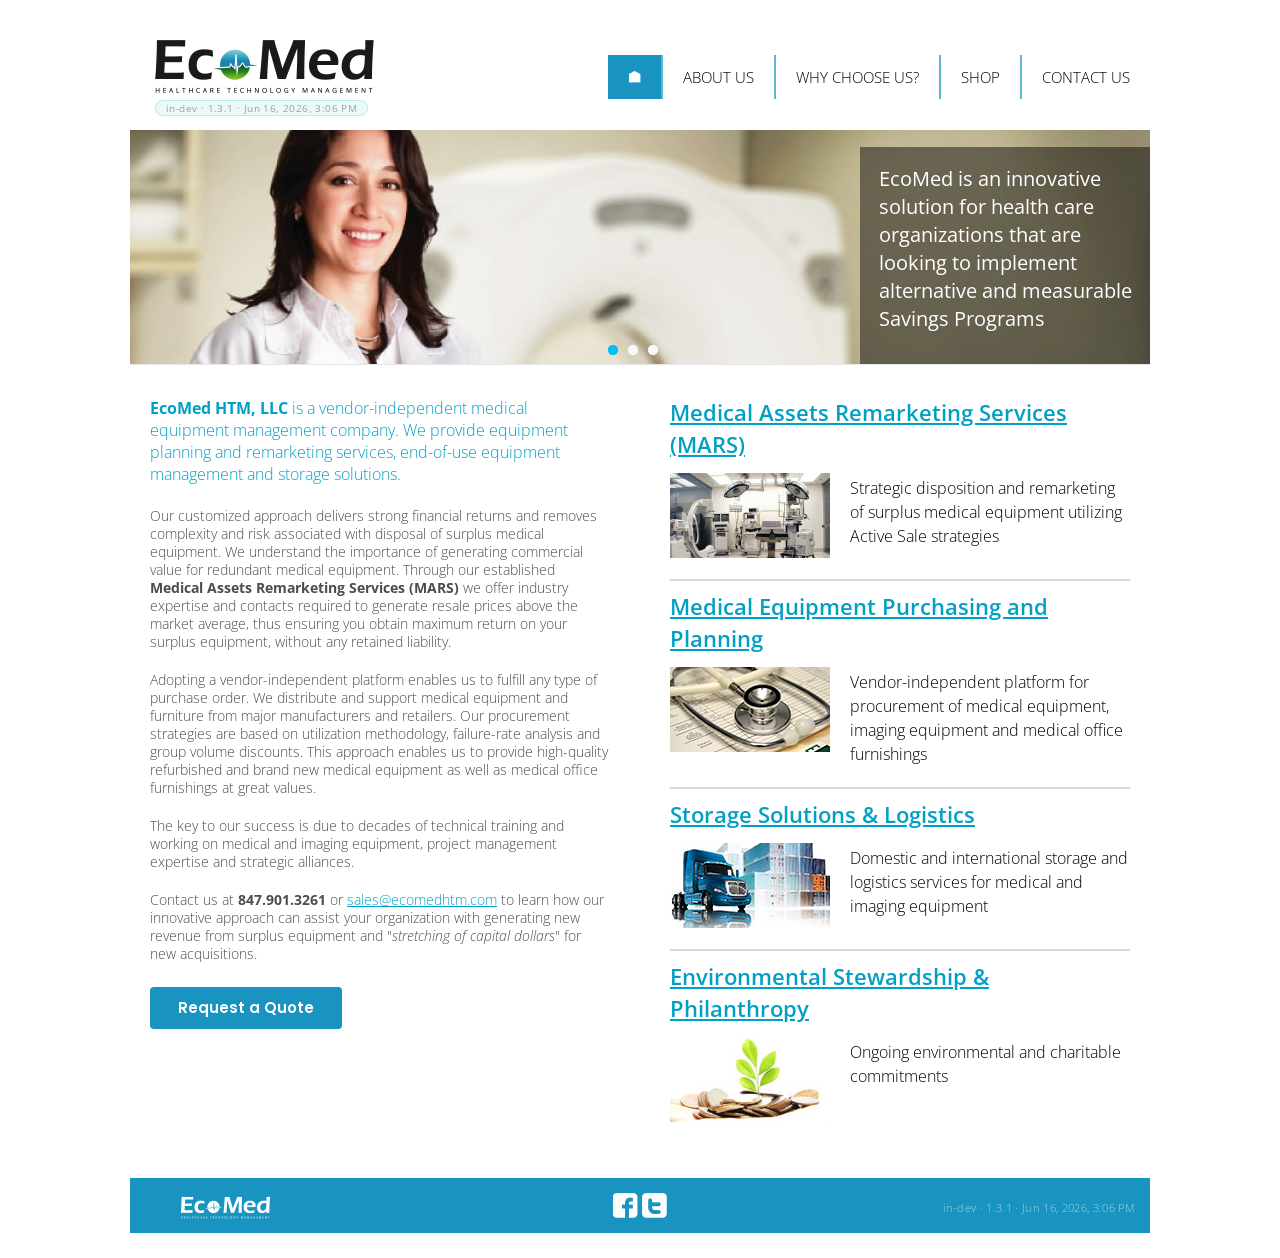
<file: index.html>
<!DOCTYPE html>
<html lang="en">
<head>
	<meta http-equiv="Content-Type" content="text/html; charset=utf-8">
	<meta name="viewport" content="width=device-width, initial-scale=1">
	<title>EcoMed HTM | Medical Equipment Management & Remarketing</title>
	<meta name="description" content="EcoMed HTM is a vendor-independent medical equipment management company offering equipment planning, remarketing (MARS), storage and logistics solutions for healthcare organizations.">
	<meta name="keywords" content="">
	<meta property="og:title" content="EcoMed HTM | Medical Equipment Management & Remarketing">
	<meta property="og:description" content="Vendor-independent medical equipment management, remarketing (MARS), storage and logistics solutions for healthcare organizations.">
	<meta property="og:type" content="website">
	<meta property="og:url" content="https://www.ecomedhtm.com/">
	<meta property="og:image" content="https://www.ecomedhtm.com/images/logo.png">
	<link href="css/reset.css" rel="stylesheet" type="text/css">
    <link href='https://fonts.googleapis.com/css2?family=Open+Sans:ital,wght@0,300;0,400;0,700;1,300;1,400;1,700&family=Poppins:wght@600;700&display=swap' rel='stylesheet' type='text/css'>
	<link href="css/main.css" rel="stylesheet" type="text/css">
    <link rel="stylesheet" href="css/camera.css">
<!--[if IE 7]>
	<link href="css/ie7.css" rel="stylesheet" type="text/css" >
<![endif]-->
    <script type="text/javascript" src="js/jquery-1.9.1.min.js"></script>
    <script type="text/javascript" src="js/jquery.easing.1.3.js"></script>
    <script type="text/javascript" src="js/jquery-migrate-1.1.1.js"></script>
    <script type="text/javascript" src="js/camera.js"></script>
    <script src="build-info.js"></script>
    <script type="text/javascript" src="js/general.js"></script>
</head>
<body>
	<div class="main">
        <div class="header">
            <div class="logo">
                <a href="/"><img src="/images/logo.png" alt=""></a>
            </div>
            <span id="build-badge-nav"></span>
            <div class="top_menu">
                <a href="/" class="act"><i class="icon-home"></i></a>
                <a href="about_us.html">about US</a>
                <a href="why_choose_us.html">why choose us?</a>
                <a href="shop.html">SHOP</a>
                <a href="contact_us.html">CONTACT US</a>
            </div>
        </div>

        <div id="camera_wrap">
            <div data-src="images/pix-header_home.jpg">
                <div class="caption fadeIn">
                    <h2><span>EcoMed is an innovative <br>solution for health care<br> organizations that are <br>looking to implement <br>alternative and measurable<br> Savings Programs</span></h2>
                </div>
            </div>
            <div data-src="images/pix-header_home2.jpg">
                <div class="caption fadeIn">
                    <h2><span>We provide real solutions<br>for medical equipment<br>management that are<br>seamless, transparent and<br>yield significant financials<br>returns</span></h2>
                </div>
            </div>
            <div data-src="images/pix-header_home3.jpg">
                <div class="caption fadeIn">
                    <h2><span>Our philosophy - always<br>give our customers more<br>than what they expect to get</span></h2>
                </div>
            </div>
        </div>

        <div class="content">
            <div class="columns">
                <div class="column font_14">
                    <h1 class="sr-only">EcoMed HTM - Medical Equipment Management & Remarketing</h1>
                    <h4><b>EcoMed HTM, LLC </b> is a vendor-independent medical equipment management company.  We provide equipment planning and remarketing services, end-of-use equipment management and storage solutions.</h4>

                    <p>Our customized approach delivers strong financial returns and removes complexity and risk associated with disposal of surplus medical equipment.  We understand the importance of generating commercial value for redundant medical equipment.  Through our established <b>Medical Assets Remarketing Services (MARS)</b> we offer industry expertise and contacts required to generate resale prices above the market average, thus ensuring you obtain maximum return on your surplus equipment, without any retained liability.</p>

                    <p>Adopting a vendor-independent platform enables us to fulfill any type of purchase order.  We distribute and support medical equipment and furniture from major manufacturers and retailers.  Our procurement strategies are based on utilization methodology, failure-rate analysis and group volume discounts.  This approach enables us to provide high-quality refurbished and brand new medical equipment as well as medical office furnishings at great values.</p>

                    <p>The key to our success is due to decades of technical training and working on medical and imaging equipment, project management expertise and strategic alliances.</p>
                    <p>Contact us at <b>847.901.3261</b> or <a href="mailto:sales@ecomedhtm.com">sales@ecomedhtm.com</a> to learn how our innovative approach can assist your organization with generating new revenue from surplus equipment and "<i>stretching of capital dollars</i>" for new acquisitions. </p>
                    <a href="contact_us.html" class="cta-btn">Request a Quote</a>
                </div>
                <div class="column specials-col">
                    <div class="specials">
                        <div class="specialItem">
                            <h3><a href="mars.html">Medical Assets Remarketing Services (MARS)</a></h3>
                            <div class="specialItem_pix">
                                <a href="mars.html"><img src="images/pix-recovery.jpg" alt=""></a>
                            </div>
                            <div class="specialItem_desc">
                                <p>Strategic disposition and remarketing of surplus medical equipment utilizing Active Sale strategies </p>
                            </div>
                        </div>
                        <div class="specialItem">
                            <h3><a href="equipment.html">Medical Equipment Purchasing and Planning</a></h3>
                            <div class="specialItem_pix">
                                <a href="equipment.html"><img src="images/pix-initiative.jpg" alt=""></a>
                            </div>
                            <div class="specialItem_desc">
                                <p>Vendor-independent platform for procurement of medical equipment, imaging equipment and medical office furnishings</p>
                            </div>
                        </div>
                        <div class="specialItem">
                            <h3><a href="storage.html">Storage Solutions & Logistics</a></h3>
                            <div class="specialItem_pix">
                                <a href="storage.html"><img src="images/pix-special.jpg" alt=""></a>
                            </div>
                            <div class="specialItem_desc">
                                <p>Domestic and international storage and logistics services for medical and imaging equipment </p>
                            </div>
                        </div>
                        <div class="specialItem">
                            <h3><a href="stewardship.html">Environmental Stewardship & Philanthropy</a></h3>
                            <div class="specialItem_pix">
                                <a href="stewardship.html"><img src="images/pix-philanthropy.jpg" alt=""></a>
                            </div>
                            <div class="specialItem_desc">
                                <p>Ongoing environmental and charitable commitments</p>
                        </div>
                    </div>
                </div>
                <div class="clear"></div>
            </div>

        </div>
		<div class="main-rez"></div>
	</div>
	<div class="footer">
        <div class="logo_footer">
            <a href="/"><img src="images/logo_footer.png" alt=""></a>
        </div>
        <div class="socials">
            <a href="https://facebook.com/ecomedhtm"><img src="images/icon-fb.png" alt=""></a>
            <a href="https://twitter.com/ecomedhtm"><img src="images/icon-tw.png" alt=""></a>
        </div>
            <div class="footer-meta"><div id="build-badge-footer"></div></div>
	</div>
</body>
</html>
</file>
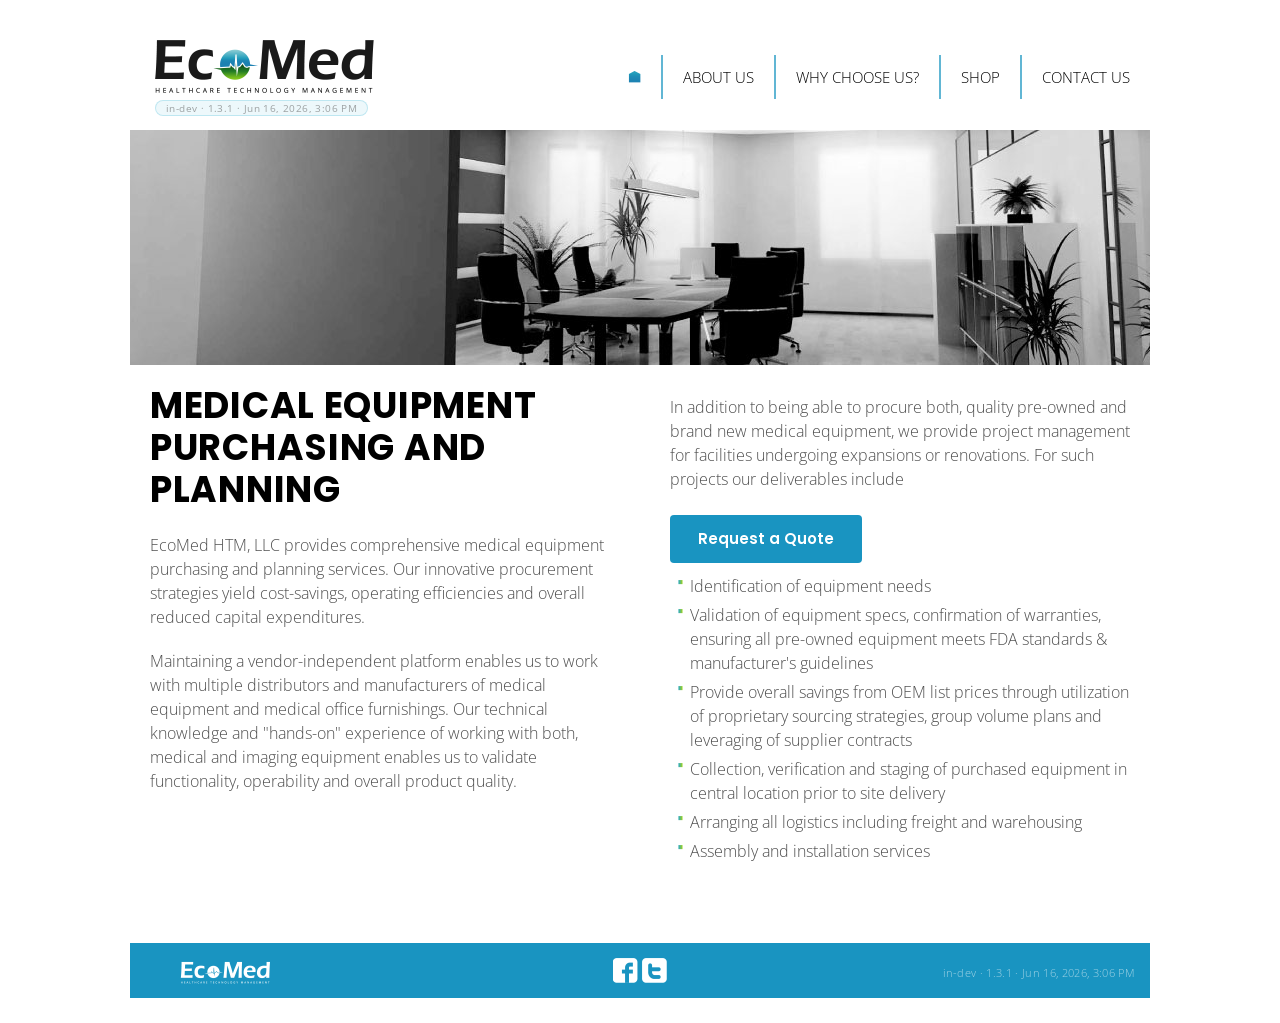
<file: equipment.html>
<!DOCTYPE html>
<html lang="en">
<head>
	<meta http-equiv="Content-Type" content="text/html; charset=utf-8">
	<meta name="viewport" content="width=device-width, initial-scale=1">
	<title>Medical Equipment Purchasing and Planning | EcoMed HTM</title>
	<meta name="description" content="Vendor-independent procurement of medical equipment, imaging equipment and medical office furnishings, based on utilization methodology and failure-rate analysis.">
	<meta name="keywords" content="">
	<meta property="og:title" content="Medical Equipment Purchasing and Planning | EcoMed HTM">
	<meta property="og:description" content="Vendor-independent procurement of medical equipment, imaging equipment and medical office furnishings.">
	<meta property="og:type" content="website">
	<meta property="og:url" content="https://www.ecomedhtm.com/equipment.html">
	<meta property="og:image" content="https://www.ecomedhtm.com/images/logo.png">
	<link href="css/reset.css" rel="stylesheet" type="text/css">
    <link href='https://fonts.googleapis.com/css2?family=Open+Sans:ital,wght@0,300;0,400;0,700;1,300;1,400;1,700&family=Poppins:wght@600;700&display=swap' rel='stylesheet' type='text/css'>
	<link href="css/main.css" rel="stylesheet" type="text/css">
<!--[if IE 7]>
	<link href="css/ie7.css" rel="stylesheet" type="text/css" >
<![endif]-->
    <script type="text/javascript" src="js/jquery-1.9.1.min.js"></script>
    <script src="build-info.js"></script>
    <script type="text/javascript" src="js/general.js"></script>
</head>
<body>
	<div class="main">
        <div class="header">
            <div class="logo">
                <a href="/"><img src="/images/logo.png" alt=""></a>
            </div>
            <span id="build-badge-nav"></span>
            <div class="top_menu">
                <a href="/"><i class="icon-home"></i></a>
                <a href="about_us.html">about US</a>
                <a href="why_choose_us.html">why choose us?</a>
                <a href="shop.html">SHOP</a>
                <a href="contact_us.html">CONTACT US</a>
            </div>
        </div>
        <div class="header_pic">
            <img src="images/pix-header_about.jpg" alt="">
        </div>
        <div class="content">
            <div class="columns">
                <div class="column">
                    <h1>Medical Equipment Purchasing and Planning</h1>

                    <p>EcoMed HTM, LLC provides comprehensive medical equipment purchasing and planning services.  Our innovative procurement strategies yield cost-savings, operating efficiencies and overall reduced capital expenditures.</p>

                    <p>Maintaining a vendor-independent platform enables us to work with multiple distributors and manufacturers of medical equipment and medical office furnishings.  Our technical knowledge and "hands-on" experience of working with both, medical and imaging equipment enables us to validate functionality, operability and overall product quality. </p>
                </div>
                <div class="column">
					<p>In addition to being able to procure both, quality pre-owned and brand new medical equipment, we provide project management for facilities undergoing expansions or renovations.  For such projects our deliverables include</p>
                <a href="contact_us.html" class="cta-btn">Request a Quote</a>
                    <ul>
                        <li>Identification of equipment needs </li>
                        <li>Validation of equipment specs, confirmation of warranties, ensuring all pre-owned equipment meets FDA standards & manufacturer's guidelines</li>
                        <li>Provide overall savings from OEM list prices through utilization of proprietary sourcing strategies, group volume plans and leveraging of supplier contracts </li>
                        <li>Collection, verification and staging of purchased equipment in central location prior to site delivery</li>
                        <li>Arranging all logistics including freight and warehousing</li>
                        <li>Assembly and installation services</li>
                    </ul>
                </div>
                <div class="clear"></div>
            </div>
            <div class="subContent font_16">
                <p></p>
            </div>
        </div>
		<div class="main-rez"></div>
	</div>
	<div class="footer">
        <div class="logo_footer">
            <a href="/"><img src="images/logo_footer.png" alt=""></a>
        </div>
        <div class="socials">
            <a href="https://facebook.com/ecomedhtm"><img src="images/icon-fb.png" alt=""></a>
            <a href="https://twitter.com/ecomedhtm"><img src="images/icon-tw.png" alt=""></a>
        </div>
            <div class="footer-meta"><div id="build-badge-footer"></div></div>
	</div>
</body>
</html>
</file>
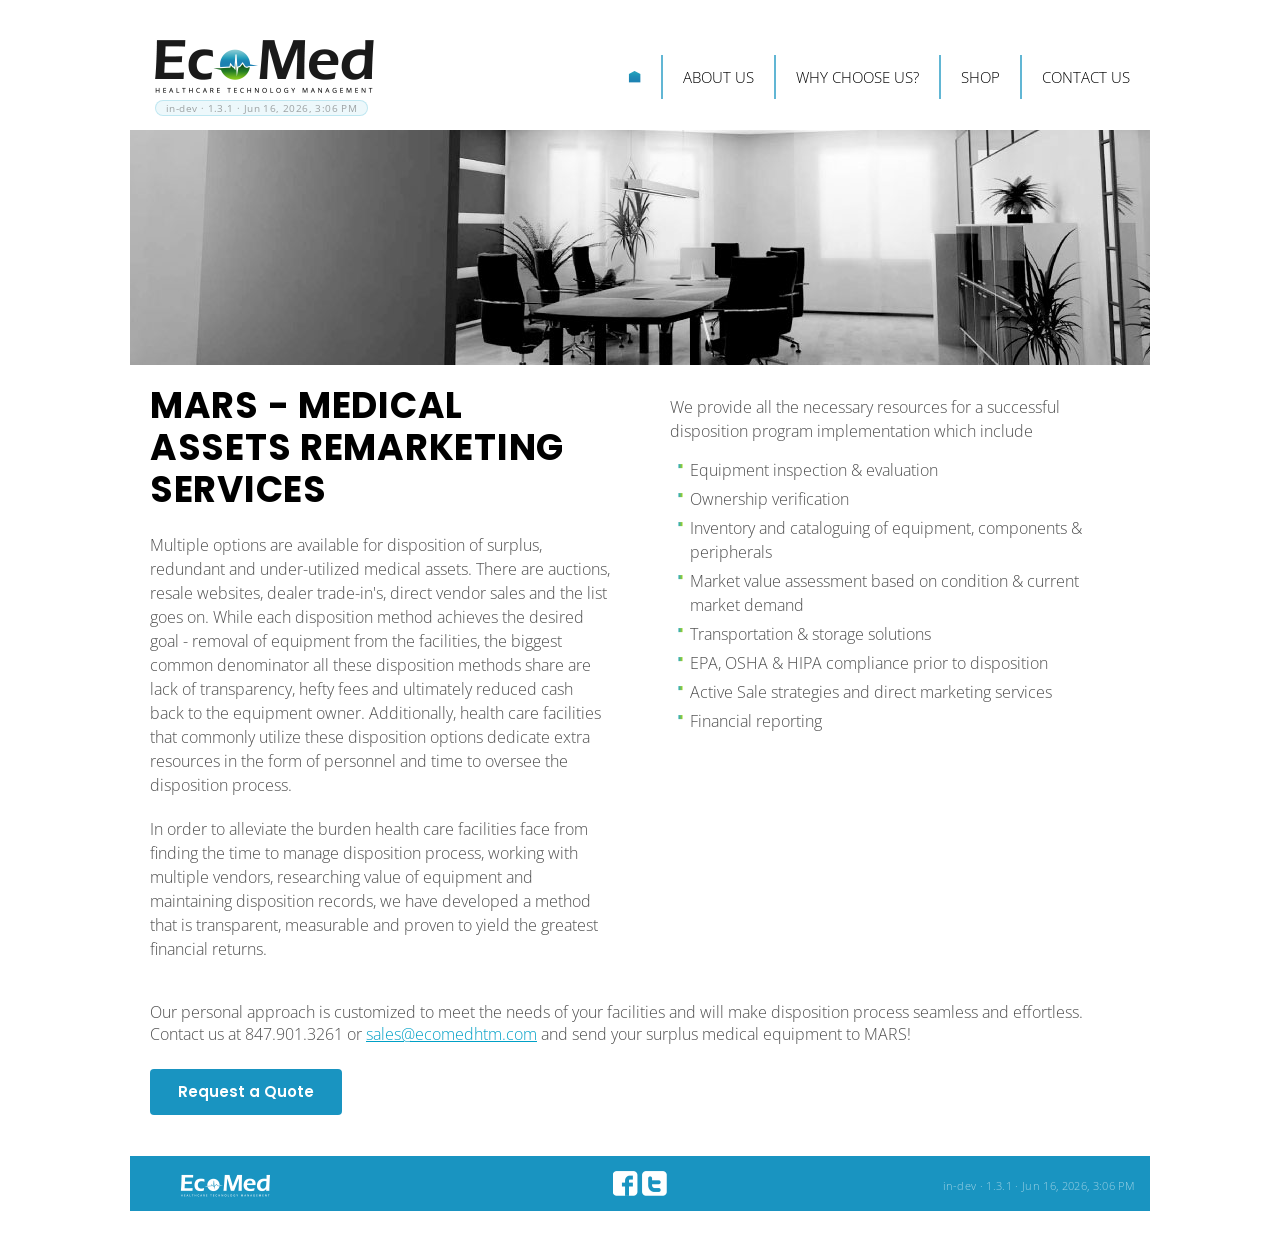
<file: mars.html>
<!DOCTYPE html>
<html lang="en">
<head>
	<meta http-equiv="Content-Type" content="text/html; charset=utf-8">
	<meta name="viewport" content="width=device-width, initial-scale=1">
	<title>Medical Assets Remarketing Services (MARS) | EcoMed HTM</title>
	<meta name="description" content="Strategic disposition and remarketing of surplus medical equipment through Active Sale strategies, generating resale prices above market average with no retained liability.">
	<meta name="keywords" content="">
	<meta property="og:title" content="Medical Assets Remarketing Services (MARS) | EcoMed HTM">
	<meta property="og:description" content="Strategic disposition and remarketing of surplus medical equipment through Active Sale strategies.">
	<meta property="og:type" content="website">
	<meta property="og:url" content="https://www.ecomedhtm.com/mars.html">
	<meta property="og:image" content="https://www.ecomedhtm.com/images/logo.png">
	<link href="css/reset.css" rel="stylesheet" type="text/css">
    <link href='https://fonts.googleapis.com/css2?family=Open+Sans:ital,wght@0,300;0,400;0,700;1,300;1,400;1,700&family=Poppins:wght@600;700&display=swap' rel='stylesheet' type='text/css'>
	<link href="css/main.css" rel="stylesheet" type="text/css">
<!--[if IE 7]>
	<link href="css/ie7.css" rel="stylesheet" type="text/css" >
<![endif]-->
    <script type="text/javascript" src="js/jquery-1.9.1.min.js"></script>
    <script src="build-info.js"></script>
    <script type="text/javascript" src="js/general.js"></script>
</head>
<body>
	<div class="main">
        <div class="header">
            <div class="logo">
                <a href="/"><img src="/images/logo.png" alt=""></a>
            </div>
            <span id="build-badge-nav"></span>
            <div class="top_menu">
                <a href="/"><i class="icon-home"></i></a>
                <a href="about_us.html">about US</a>
                <a href="why_choose_us.html">why choose us?</a>
                <a href="shop.html">SHOP</a>
                <a href="contact_us.html">CONTACT US</a>
            </div>
        </div>
        <div class="header_pic">
            <img src="images/pix-header_about.jpg" alt="">
        </div>
        <div class="content">
            <div class="columns">
                <div class="column">
                    <h1>MARS - Medical Assets Remarketing Services</h1>

                    <p>Multiple options are available for disposition of surplus, redundant and under-utilized medical assets.  There are auctions, resale websites, dealer trade-in's, direct vendor sales and the list goes on.  While each disposition method achieves the desired goal - removal of equipment from the facilities, the biggest common denominator all these disposition methods share are lack of transparency, hefty fees and ultimately reduced cash back to the equipment owner.  Additionally, health care facilities that commonly utilize these disposition options dedicate extra resources in the form of personnel and time to oversee the disposition process.</p>

                    <p>In order to alleviate the burden health care facilities face from finding the time to manage disposition process, working with multiple vendors, researching value of equipment and maintaining disposition records, we have developed a method that is transparent, measurable and proven to yield the greatest financial returns.</p>
                </div>
                <div class="column">
					<p>We provide all the necessary resources for a successful disposition program implementation which include</p>
                    <ul>
                        <li>Equipment inspection & evaluation</li>
                        <li>Ownership verification</li>
                        <li>Inventory and cataloguing of equipment, components & peripherals</li>
                        <li>Market value assessment based on condition & current market demand </li>
                        <li>Transportation & storage solutions</li>
                        <li>EPA, OSHA & HIPA compliance prior to disposition</li>
                        <li>Active Sale strategies and direct marketing services </li>
                        <li>Financial reporting</li>
                    </ul>
                </div>
                <div class="clear"></div>
            </div>
            <div class="subContent font_16">
                <p>Our personal approach is customized to meet the needs of your facilities and will make disposition process seamless and effortless.  Contact us at 847.901.3261 or <a href="mailto:sales@ecomedhtm.com">sales@ecomedhtm.com</a> and send your surplus medical equipment to MARS! </p>
                <a href="contact_us.html" class="cta-btn">Request a Quote</a>
            </div>
        </div>
		<div class="main-rez"></div>
	</div>
	<div class="footer">
        <div class="logo_footer">
            <a href="/"><img src="images/logo_footer.png" alt=""></a>
        </div>
        <div class="socials">
            <a href="https://facebook.com/ecomedhtm"><img src="images/icon-fb.png" alt=""></a>
            <a href="https://twitter.com/ecomedhtm"><img src="images/icon-tw.png" alt=""></a>
        </div>
            <div class="footer-meta"><div id="build-badge-footer"></div></div>
	</div>
</body>
</html>
</file>
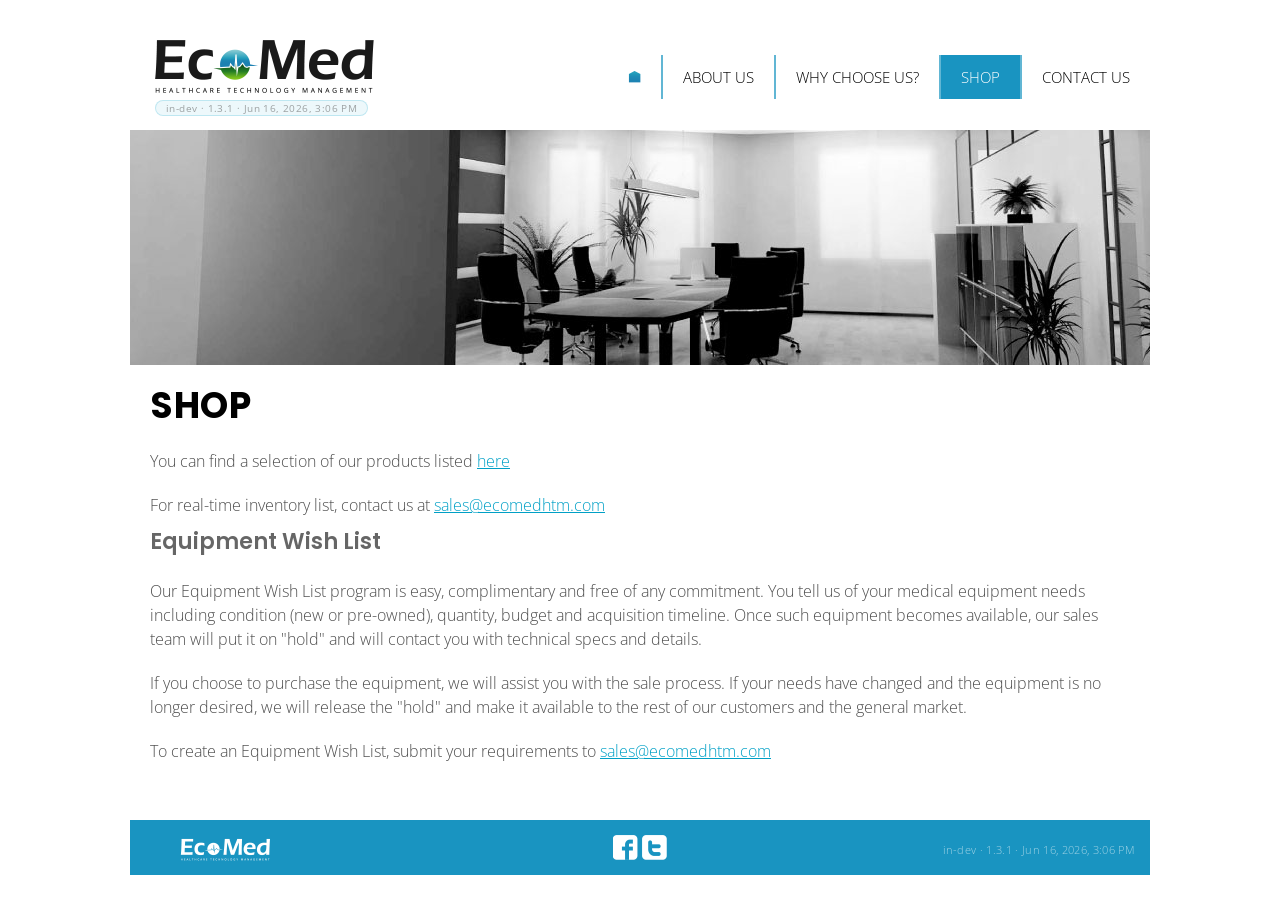
<file: shop.html>
<!DOCTYPE html>
<html lang="en">
<head>
	<meta http-equiv="Content-Type" content="text/html; charset=utf-8">
	<meta name="viewport" content="width=device-width, initial-scale=1">
	<title>Shop | EcoMed HTM</title>
	<meta name="description" content="Browse refurbished and new medical equipment and office furnishings from EcoMed HTM, a vendor-independent medical equipment management company.">
	<meta name="keywords" content="">
	<meta property="og:title" content="Shop | EcoMed HTM">
	<meta property="og:description" content="Browse refurbished and new medical equipment and office furnishings from EcoMed HTM.">
	<meta property="og:type" content="website">
	<meta property="og:url" content="https://www.ecomedhtm.com/shop.html">
	<meta property="og:image" content="https://www.ecomedhtm.com/images/logo.png">
	<link href="css/reset.css" rel="stylesheet" type="text/css">
    <link href='https://fonts.googleapis.com/css2?family=Open+Sans:ital,wght@0,300;0,400;0,700;1,300;1,400;1,700&family=Poppins:wght@600;700&display=swap' rel='stylesheet' type='text/css'>
	<link href="css/main.css" rel="stylesheet" type="text/css">
<!--[if IE 7]>
	<link href="css/ie7.css" rel="stylesheet" type="text/css" >
<![endif]-->
    <script type="text/javascript" src="js/jquery-1.9.1.min.js"></script>
    <script src="build-info.js"></script>
    <script type="text/javascript" src="js/general.js"></script>
</head>
<body>
	<div class="main">
        <div class="header">
            <div class="logo">
                <a href="/"><img src="/images/logo.png" alt=""></a>
            </div>
            <span id="build-badge-nav"></span>
            <div class="top_menu">
                <a href="/"><i class="icon-home"></i></a>
                <a href="about_us.html">about US</a>
                <a href="why_choose_us.html">why choose us?</a>
                <a href="shop.html" class="act">SHOP</a>
                <a href="contact_us.html">CONTACT US</a>
            </div>
        </div>
        <div class="header_pic">
            <img src="images/pix-header_about.jpg" alt="">
        </div>
        <div class="content">
            <div class="columns">
                <div class="column">
                    <h1>SHOP</h1>

                    <p>You can find a selection of our products listed <a href="https://www.dotmed.com/webstore/203285">here</a></p>
                    <p>For real-time inventory list, contact us at <a href="mailto:sales@ecomedhtm.com">sales@ecomedhtm.com</a></p>
                </div>
                <div class="column">

                </div>
                <div class="clear"></div>
            </div>
            <div>
                <h3>Equipment Wish List</h3>
                <p>Our Equipment Wish List program is easy, complimentary and free of any commitment.  You tell us of your medical equipment needs including condition (new or pre-owned), quantity, budget and acquisition timeline.  Once such equipment becomes available, our sales team will put it on "hold" and will contact you with technical specs and details.</p>
                <p>If you choose to purchase the equipment, we will assist you with the sale process.  If your needs have changed and the equipment is no longer desired, we will release the "hold" and make it available to the rest of our customers and the general market.</p>
                <p>To create an Equipment Wish List, submit your requirements to <a href="mailto:sales@ecomedhtm.com">sales@ecomedhtm.com</a></p>
            </div>
        </div>
		<div class="main-rez"></div>
	</div>
	<div class="footer">
        <div class="logo_footer">
            <a href="/"><img src="images/logo_footer.png" alt=""></a>
        </div>
        <div class="socials">
            <a href="https://facebook.com/ecomedhtm"><img src="images/icon-fb.png" alt=""></a>
            <a href="https://twitter.com/ecomedhtm"><img src="images/icon-tw.png" alt=""></a>
        </div>
            <div class="footer-meta"><div id="build-badge-footer"></div></div>
	</div>
</body>
</html>
</file>
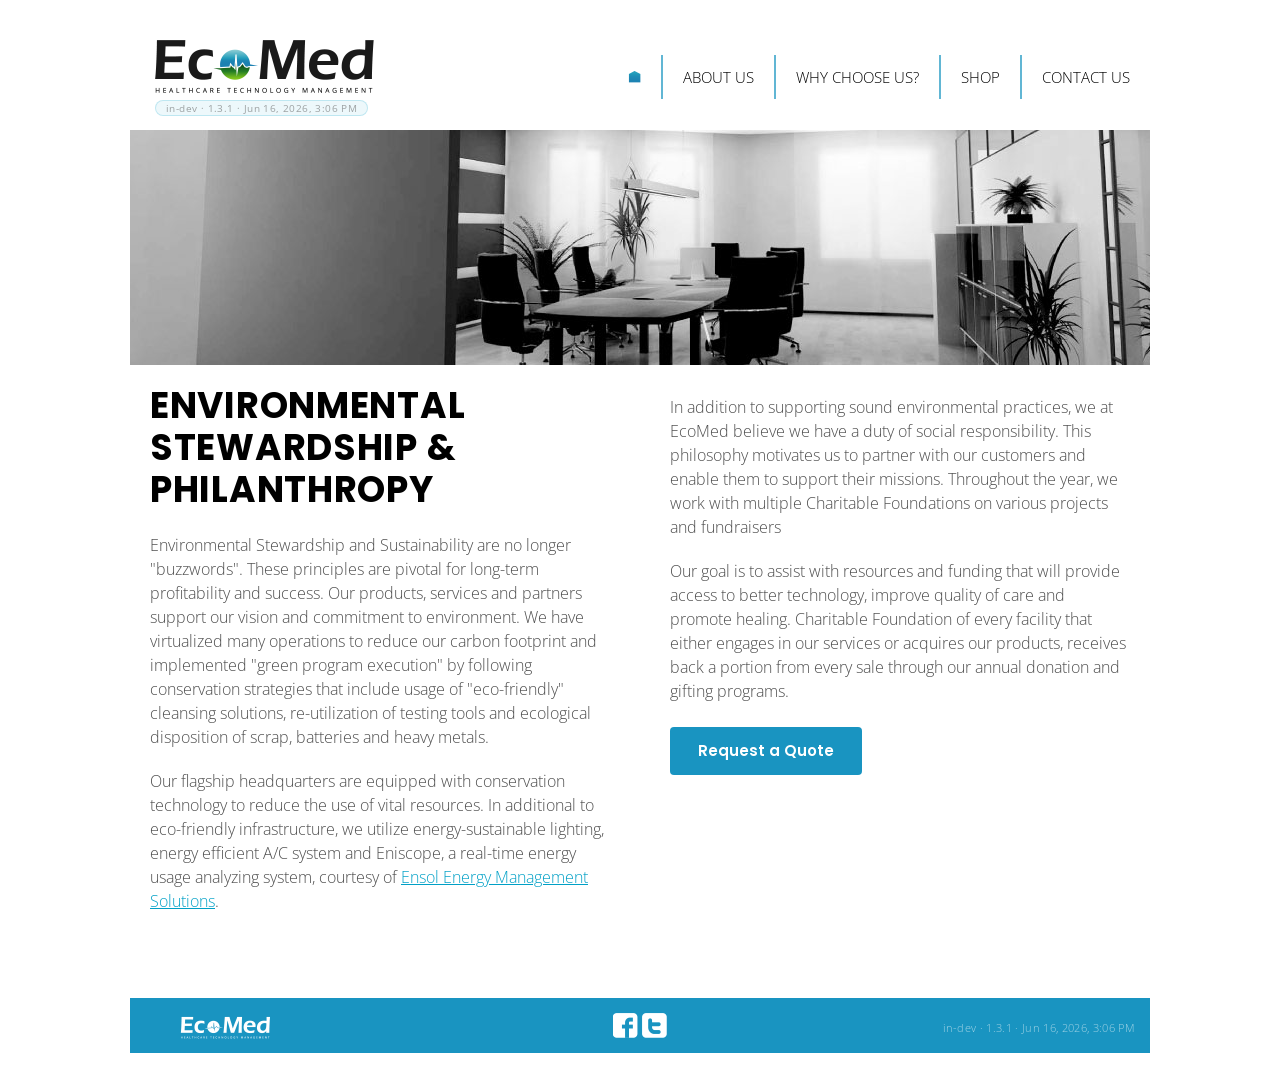
<file: stewardship.html>
<!DOCTYPE html>
<html lang="en">
<head>
	<meta http-equiv="Content-Type" content="text/html; charset=utf-8">
	<meta name="viewport" content="width=device-width, initial-scale=1">
	<title>Environmental Stewardship & Philanthropy | EcoMed HTM</title>
	<meta name="description" content="Learn about EcoMed HTM's ongoing environmental stewardship and charitable commitments through responsible medical equipment remarketing and recycling.">
	<meta name="keywords" content="">
	<meta property="og:title" content="Environmental Stewardship & Philanthropy | EcoMed HTM">
	<meta property="og:description" content="EcoMed HTMs ongoing environmental stewardship and charitable commitments.">
	<meta property="og:type" content="website">
	<meta property="og:url" content="https://www.ecomedhtm.com/stewardship.html">
	<meta property="og:image" content="https://www.ecomedhtm.com/images/logo.png">
	<link href="css/reset.css" rel="stylesheet" type="text/css">
    <link href='https://fonts.googleapis.com/css2?family=Open+Sans:ital,wght@0,300;0,400;0,700;1,300;1,400;1,700&family=Poppins:wght@600;700&display=swap' rel='stylesheet' type='text/css'>
	<link href="css/main.css" rel="stylesheet" type="text/css">
<!--[if IE 7]>
	<link href="css/ie7.css" rel="stylesheet" type="text/css" >
<![endif]-->
    <script type="text/javascript" src="js/jquery-1.9.1.min.js"></script>
    <script src="build-info.js"></script>
    <script type="text/javascript" src="js/general.js"></script>
</head>
<body>
	<div class="main">
        <div class="header">
            <div class="logo">
                <a href="/"><img src="/images/logo.png" alt=""></a>
            </div>
            <span id="build-badge-nav"></span>
            <div class="top_menu">
                <a href="/"><i class="icon-home"></i></a>
                <a href="about_us.html">about US</a>
                <a href="why_choose_us.html">why choose us?</a>
                <a href="shop.html">SHOP</a>
                <a href="contact_us.html">CONTACT US</a>
            </div>
        </div>
        <div class="header_pic">
            <img src="images/pix-header_about.jpg" alt="">
        </div>
        <div class="content">
            <div class="columns">
                <div class="column">
                    <h1>Environmental Stewardship & Philanthropy  </h1>

                    <p>Environmental Stewardship and Sustainability are no longer "buzzwords".  These principles are pivotal for long-term profitability and success.  Our products, services and partners support our vision and commitment to environment.  We have virtualized many operations to reduce our carbon footprint and implemented "green program execution" by following conservation strategies that include usage of "eco-friendly" cleansing solutions, re-utilization of testing tools and ecological disposition of scrap, batteries and heavy metals. </p>
                    <p>Our flagship headquarters are equipped with conservation technology to reduce the use of vital resources.  In additional to eco-friendly infrastructure, we utilize energy-sustainable lighting, energy efficient A/C system and Eniscope, a real-time energy usage analyzing system, courtesy of <a href="https://www.ensolusa.com">Ensol Energy Management Solutions</a>.</p>

                </div>
                <div class="column">
					<p>In addition to supporting sound environmental practices, we at EcoMed believe we have a duty of social responsibility.  This philosophy motivates us to partner with our customers and enable them to support their missions.  Throughout the year, we work with multiple Charitable Foundations on various projects and fundraisers</p>
					<p>Our goal is to assist with resources and funding that will provide access to better technology, improve quality of care and promote healing.  Charitable Foundation of every facility that either engages in our services or acquires our products, receives back a portion from every sale through our annual donation and gifting programs.</p>
                <a href="contact_us.html" class="cta-btn">Request a Quote</a>
                </div>
                <div class="clear"></div>
            </div>
            <div class="subContent font_16">
                <p></p>
            </div>
        </div>
		<div class="main-rez"></div>
	</div>
	<div class="footer">
        <div class="logo_footer">
            <a href="/"><img src="images/logo_footer.png" alt=""></a>
        </div>
        <div class="socials">
            <a href="https://facebook.com/ecomedhtm"><img src="images/icon-fb.png" alt=""></a>
            <a href="https://twitter.com/ecomedhtm"><img src="images/icon-tw.png" alt=""></a>
        </div>
            <div class="footer-meta"><div id="build-badge-footer"></div></div>
	</div>
</body>
</html>
</file>
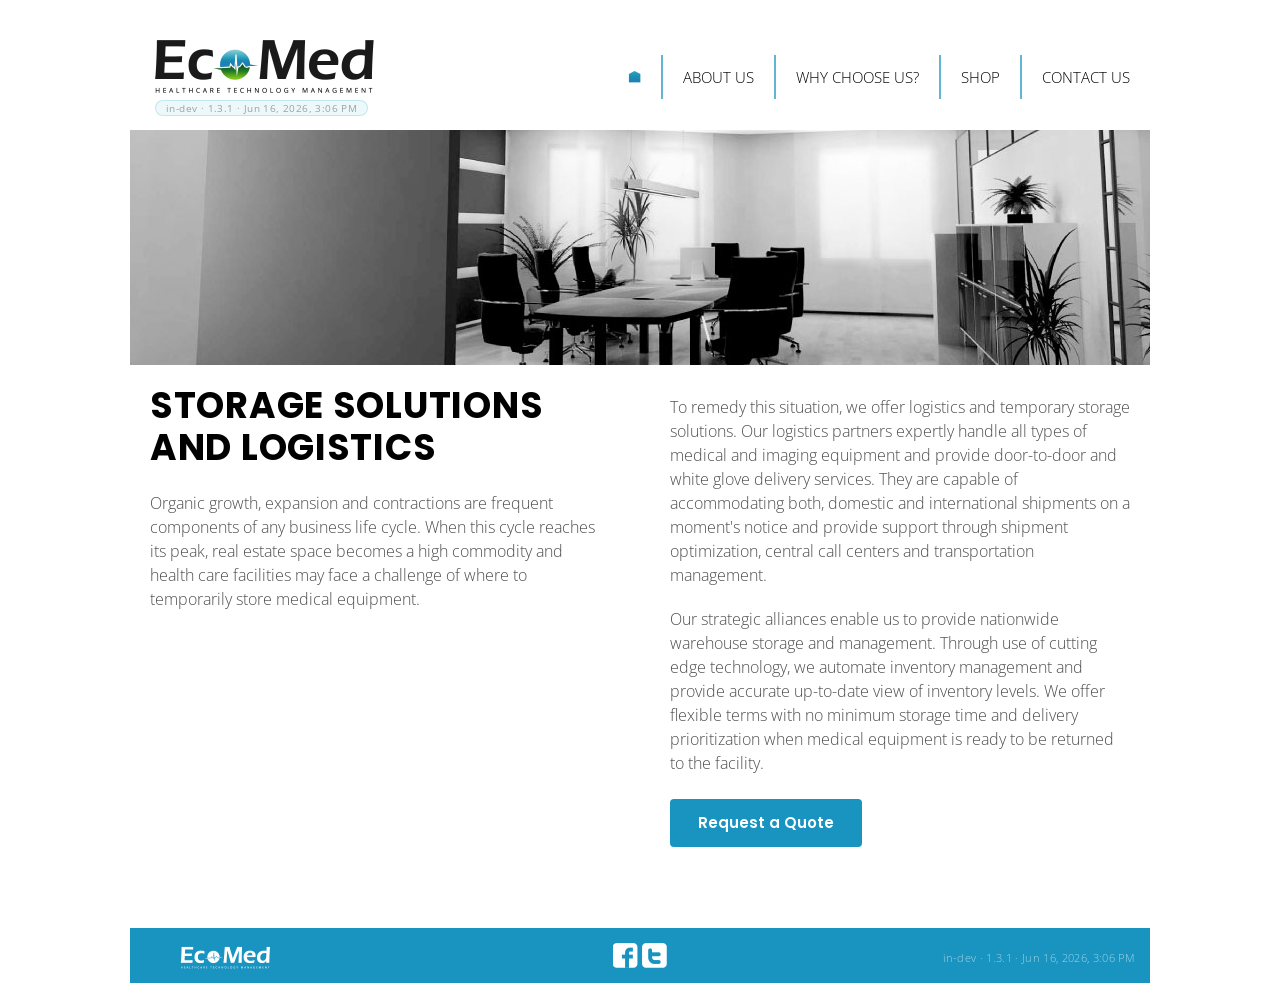
<file: storage.html>
<!DOCTYPE html>
<html lang="en">
<head>
	<meta http-equiv="Content-Type" content="text/html; charset=utf-8">
	<meta name="viewport" content="width=device-width, initial-scale=1">
	<title>Storage Solutions and Logistics | EcoMed HTM</title>
	<meta name="description" content="Domestic and international storage and logistics services for medical and imaging equipment, provided by EcoMed HTM.">
	<meta name="keywords" content="">
	<meta property="og:title" content="Storage Solutions and Logistics | EcoMed HTM">
	<meta property="og:description" content="Domestic and international storage and logistics services for medical and imaging equipment.">
	<meta property="og:type" content="website">
	<meta property="og:url" content="https://www.ecomedhtm.com/storage.html">
	<meta property="og:image" content="https://www.ecomedhtm.com/images/logo.png">
	<link href="css/reset.css" rel="stylesheet" type="text/css">
    <link href='https://fonts.googleapis.com/css2?family=Open+Sans:ital,wght@0,300;0,400;0,700;1,300;1,400;1,700&family=Poppins:wght@600;700&display=swap' rel='stylesheet' type='text/css'>
	<link href="css/main.css" rel="stylesheet" type="text/css">
<!--[if IE 7]>
	<link href="css/ie7.css" rel="stylesheet" type="text/css" >
<![endif]-->
    <script type="text/javascript" src="js/jquery-1.9.1.min.js"></script>
    <script src="build-info.js"></script>
    <script type="text/javascript" src="js/general.js"></script>
</head>
<body>
	<div class="main">
        <div class="header">
            <div class="logo">
                <a href="/"><img src="/images/logo.png" alt=""></a>
            </div>
            <span id="build-badge-nav"></span>
            <div class="top_menu">
                <a href="/"><i class="icon-home"></i></a>
                <a href="about_us.html">about US</a>
                <a href="why_choose_us.html">why choose us?</a>
                <a href="shop.html">SHOP</a>
                <a href="contact_us.html">CONTACT US</a>
            </div>
        </div>
        <div class="header_pic">
            <img src="images/pix-header_about.jpg" alt="">
        </div>
        <div class="content">
            <div class="columns">
                <div class="column">
                    <h1>Storage Solutions and Logistics</h1>

                    <p>Organic growth, expansion and contractions are frequent components of any business life cycle.  When this cycle reaches its peak, real estate space becomes a high commodity and health care facilities may face a challenge of where to temporarily store medical equipment. </p>

                </div>
                <div class="column">
					<p>To remedy this situation, we offer logistics and temporary storage solutions.  Our logistics partners expertly handle all types of medical and imaging equipment and provide door-to-door and white glove delivery services.  They are capable of accommodating both, domestic and international shipments on a moment's notice and provide support through shipment optimization, central call centers and transportation management.</p>
					<p>Our strategic alliances enable us to provide nationwide warehouse storage and management.  Through use of cutting edge technology, we automate inventory management and provide accurate up-to-date view of inventory levels.  We offer flexible terms with no minimum storage time and delivery prioritization when medical equipment is ready to be returned to the facility.       </p>
                <a href="contact_us.html" class="cta-btn">Request a Quote</a>
                </div>
                <div class="clear"></div>
            </div>
            <div class="subContent font_16">
                <p></p>
            </div>
        </div>
		<div class="main-rez"></div>
	</div>
	<div class="footer">
        <div class="logo_footer">
            <a href="/"><img src="images/logo_footer.png" alt=""></a>
        </div>
        <div class="socials">
            <a href="https://facebook.com/ecomedhtm"><img src="images/icon-fb.png" alt=""></a>
            <a href="https://twitter.com/ecomedhtm"><img src="images/icon-tw.png" alt=""></a>
        </div>
            <div class="footer-meta"><div id="build-badge-footer"></div></div>
	</div>
</body>
</html>
</file>
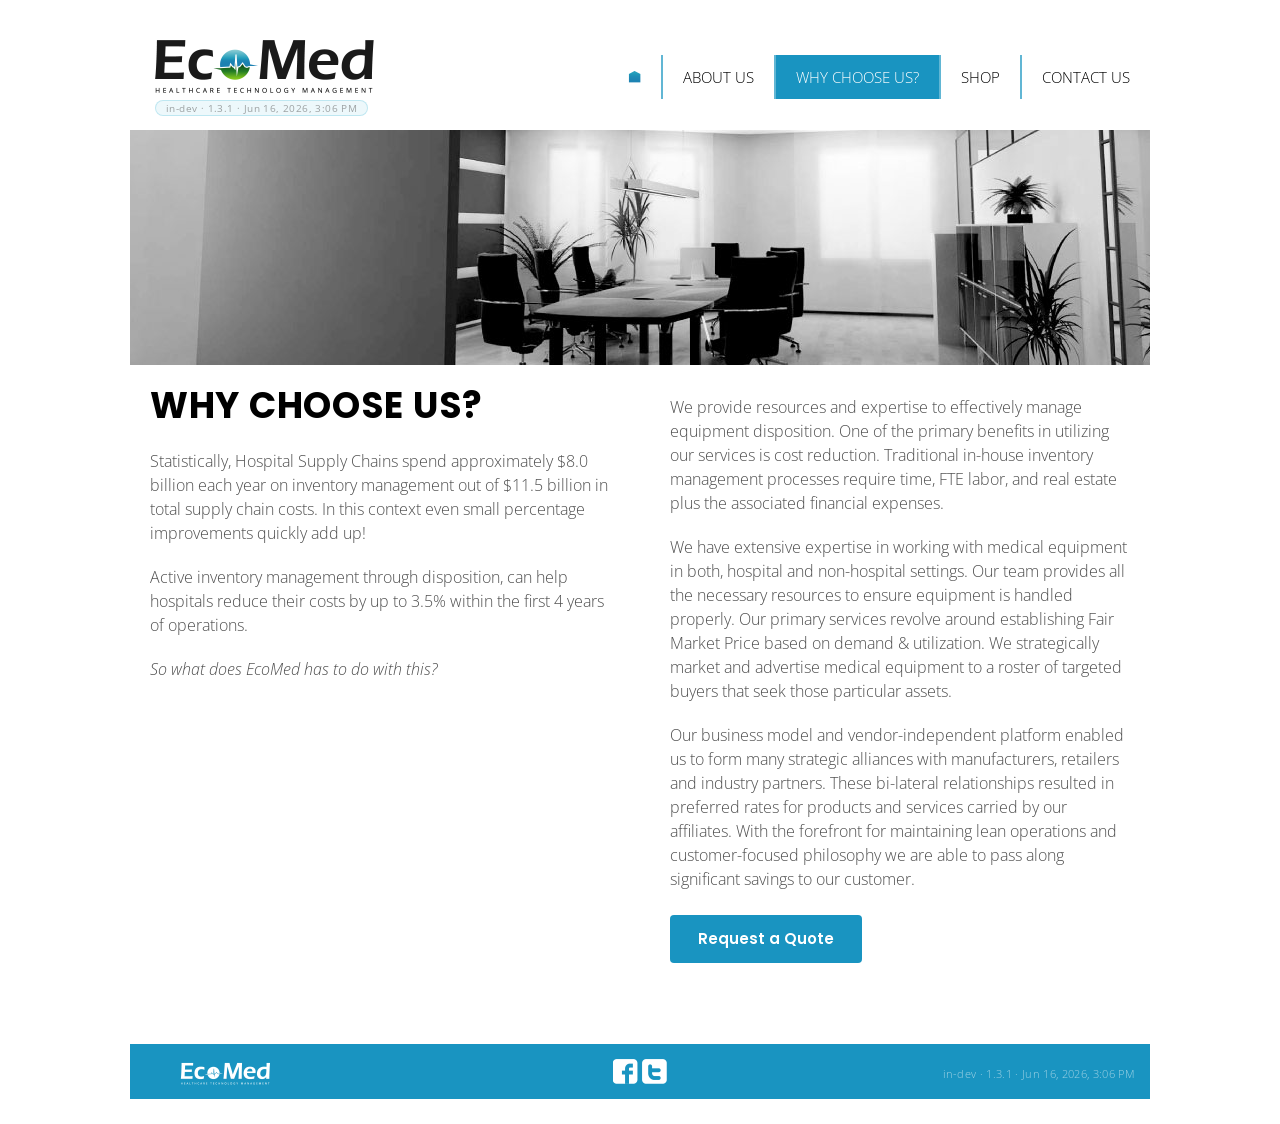
<file: why_choose_us.html>
<!DOCTYPE html>
<html lang="en">
<head>
	<meta http-equiv="Content-Type" content="text/html; charset=utf-8">
	<meta name="viewport" content="width=device-width, initial-scale=1">
	<title>Why Choose Us | EcoMed HTM</title>
	<meta name="description" content="Discover why healthcare organizations choose EcoMed HTM's vendor-independent platform for medical equipment management, remarketing and procurement.">
	<meta name="keywords" content="">
	<meta property="og:title" content="Why Choose Us | EcoMed HTM">
	<meta property="og:description" content="Why healthcare organizations choose EcoMed HTMs vendor-independent platform for medical equipment management.">
	<meta property="og:type" content="website">
	<meta property="og:url" content="https://www.ecomedhtm.com/why_choose_us.html">
	<meta property="og:image" content="https://www.ecomedhtm.com/images/logo.png">
	<link href="css/reset.css" rel="stylesheet" type="text/css">
    <link href='https://fonts.googleapis.com/css2?family=Open+Sans:ital,wght@0,300;0,400;0,700;1,300;1,400;1,700&family=Poppins:wght@600;700&display=swap' rel='stylesheet' type='text/css'>
	<link href="css/main.css" rel="stylesheet" type="text/css">
<!--[if IE 7]>
	<link href="css/ie7.css" rel="stylesheet" type="text/css" >
<![endif]-->
    <script type="text/javascript" src="js/jquery-1.9.1.min.js"></script>
    <script src="build-info.js"></script>
    <script type="text/javascript" src="js/general.js"></script>
</head>
<body>
	<div class="main">
        <div class="header">
            <div class="logo">
                <a href="/"><img src="/images/logo.png" alt=""></a>
            </div>
            <span id="build-badge-nav"></span>
            <div class="top_menu">
                <a href="/"><i class="icon-home"></i></a>
                <a href="about_us.html">about US</a>
                <a href="why_choose_us.html" class="act">why choose us?</a>
                <a href="shop.html">SHOP</a>
                <a href="contact_us.html">CONTACT US</a>
            </div>
        </div>
        <div class="header_pic">
            <img src="images/pix-header_about.jpg" alt="">
        </div>
        <div class="content">
            <div class="columns">
                <div class="column">
                    <h1>why choose us?</h1>

                    <p>Statistically, Hospital Supply Chains spend approximately $8.0 billion each year on inventory management out of $11.5 billion in total supply chain costs.  In this context even small percentage improvements quickly add up! </p>

                    <p>Active inventory management through disposition, can help hospitals reduce their costs by up to 3.5% within the first 4 years of operations. </p>
                    <p><i>So what does EcoMed has to do with this?</i></p>
                </div>
                <div class="column">
					<p>We provide resources and expertise to effectively manage equipment disposition.  One of the primary benefits in utilizing our services is cost reduction.  Traditional in-house inventory management processes require time, FTE labor, and real estate plus the associated financial expenses. </p>
					<p>We have extensive expertise in working with medical equipment in both, hospital and non-hospital settings.  Our team provides all the necessary resources to ensure equipment is handled properly.  Our primary services revolve around establishing Fair Market Price based on demand & utilization.  We strategically market and advertise medical equipment to a roster of targeted buyers that seek those particular assets.</p>
					<p>Our business model and vendor-independent platform enabled us to form many strategic alliances with manufacturers, retailers and industry partners.  These bi-lateral relationships resulted in preferred rates for products and services carried by our affiliates.  With the forefront for maintaining lean operations and customer-focused philosophy we are able to pass along significant savings to our customer. </p>
                <a href="contact_us.html" class="cta-btn">Request a Quote</a>
                </div>
                <div class="clear"></div>
            </div>
            <div class="subContent font_16">
                <p></p>
            </div>
        </div>
		<div class="main-rez"></div>
	</div>
	<div class="footer">
        <div class="logo_footer">
            <a href="/"><img src="images/logo_footer.png" alt=""></a>
        </div>
        <div class="socials">
            <a href="https://facebook.com/ecomedhtm"><img src="images/icon-fb.png" alt=""></a>
            <a href="https://twitter.com/ecomedhtm"><img src="images/icon-tw.png" alt=""></a>
        </div>
            <div class="footer-meta"><div id="build-badge-footer"></div></div>
	</div>
</body>
</html>
</file>
<file: css/main.css>
* { padding: 0; margin: 0; font-family: 'Open Sans', sans-serif; box-sizing: border-box; }
.sr-only { position: absolute; width: 1px; height: 1px; padding: 0; margin: -1px; overflow: hidden; clip: rect(0,0,0,0); border: 0; }
html, body { font-size: 16px; line-height: 24px; background: #fff; height: 100%; text-align:center;font-weight: 300;color: #4d4d4d;}
div	{ border: solid 0 #000; }
img { border: 0; max-width: 100%; height: auto; }
h1,h2,h3{font-family: 'Poppins', sans-serif;}
h1{font-size: 36px;line-height: 42px;font-weight: 700;color: #000;padding: 0 0 12px;text-transform: uppercase;letter-spacing: .02em}
h2{font-size: 30px;font-weight: 600;color: #00a0c6;line-height: 38px;padding: 0 0 12px}
h3{font-size: 22px;line-height: 30px;color: #666;padding: 0 0 12px;font-weight: 600}
h4{color:#00a0c6;font-size: 16px;font-weight: 300; line-height: 22px;padding: 0 0 12px}
h4 b{font-weight: 700}
p{padding: 10px 0}
a{color: #00a0c6;text-decoration: underline}
.main { min-height: 100%; max-width:1020px; width:100%; margin:0 auto;position: relative;z-index: 1}
.main-rez{height: 95px; clear:both}
.footer {color: #fff;height: 55px;max-width:1020px; width:100%; margin:-80px auto 0;background: #1994c1;position: relative;z-index: 5}
.main,.footer{text-align:left}
.carousel{height: 235px;overflow: hidden;position: relative;clear: right;width: 100%;}
.carousel_wrap{position: relative;width: 100%;float: right;overflow: hidden;}
.carousel_list{width: 100%;position: relative;z-index: 1;font-size: 0;line-height: 1;white-space: nowrap;height: 235px;}
.carousel_list li{list-style: none;margin: 0;padding: 0;font-size: 0;line-height: 0;display: inline-block;position: relative;height: 235px;width: 100%;}
.carousel_img{position: absolute;left: 0;top: 0; width: 100%; height: 100%; object-fit: cover;}
.carousel_textNode{position: absolute;right: 0;top: 0;bottom: 0;height: 235px;line-height: 235px;padding: 0 20px;background: #a29873;width: 250px;}
.carousel_text{display: inline-block;vertical-align: middle;line-height: 28px;font-size: 20px;color: #fff;font-weight: 400}
.carousel_dots{position: absolute;left: 25%;width:50%;bottom: 8px;font-size: 0;line-height: 0;z-index: 5;text-align: center}
.carousel_dots a{display: inline-block;overflow: hidden;height: 11px;width: 11px;background: url("../images/icon-dots.png") no-repeat 0 -11px;content: '';text-decoration: none;margin: 0 5px}
.carousel_dots a.active{background-position: 0 0}
.header{position: relative;height: 130px;}
.logo{position: absolute;left: 25px;top: 40px;}
.top_menu{position: absolute;right: 0;top: 55px;font-size: 0;line-height: 1px;text-align: right}
.icon-home{display: inline-block;width:13px;height: 14px;background: url("../images/icon-home_b.png") no-repeat left center }
.top_menu a{display: inline-block;font-size: 15px;line-height: 20px;color: #000;text-decoration: none;padding: 12px 20px;border-left: solid 2px #61b6d4;text-transform: uppercase}
.top_menu a:first-child{border-width: 0}
.top_menu a:hover,.top_menu a.act{color: #fff;background: #1994c1;}
.top_menu a:hover .icon-home,.top_menu a.act .icon-home{background-image: url("../images/icon-home_w.png")}
.clear{clear: both}
.content{max-width: 980px; width:100%; margin: 0 auto;padding: 20px 0;}
.columns{position: relative;overflow: hidden}
.column{float: left;width: calc(50% - 30px);margin: 0 0 0 60px;}
.column:first-child{margin: 0}
.specials{position: relative;overflow: hidden}
.specialItem{position: relative;overflow: hidden;border-top: solid 2px #d9d9d9;padding: 10px 0 15px;}
.specialItem:first-child{border-width: 0;padding-top: 0}
.specialItem_pix{float: left;width:160px;overflow: hidden }
.specialItem_desc{margin: 0 0 0 180px;}
.specialItem_desc p {padding: 3px 0 6px;color: #000}
.logo_footer{position: absolute;left: 50px;top: 18px}
.build-pill{font-size:10px;font-weight:400;color:rgba(77,77,77,0.5);background:rgba(0,160,198,0.07);border:1px solid rgba(0,160,198,0.2);border-radius:100px;padding:2px 10px;letter-spacing:.04em;white-space:nowrap;display:inline-block;text-decoration:none;text-transform:none}
#build-badge-nav{position:absolute;left:25px;top:98px;line-height:1}
.footer-meta{position:absolute;right:15px;top:18px;font-size:11px;font-weight:300;color:rgba(255,255,255,0.6);letter-spacing:.03em}
/*Form*/
.form1{;margin:10px 0 0}
.form1 td{padding:2px 0 0;vertical-align:top}
.form1,.form1 strong{font-weight:300;}
.form1 strong{padding:8px 0 0 5px;display: block;}
.form1 textarea,.form1 input{width:100%;max-width:415px;margin:0 0 4px;font-size:15px;padding:4px 12px;border:solid 1px #bfbfbf;background:#fff}
.form1 textarea{margin-bottom:8px;resize: none}
.form1 .clear-form{width:83px;height:25px;margin-right:10px;cursor:pointer;vertical-align:top}
.form1 input.send-form{width:77px;height:33px;border:solid 0 #fff;cursor:pointer;padding:0;margin:0;background:url("../images/btn-send.png");float: right}
.form1 .control-form{text-align:right}
.form-status{font-size:14px;margin-top:8px;min-height:18px;line-height:1.5}
.form-status--ok{color:#3a8a3a}
.form-status--err{color:#c0392b}
.form-message{font-size:18px;line-height:18px;padding:8px 0}
.socials{position: absolute;top: 15px;text-align: center;font-size: 0;line-height: 0;left: 350px;right: 350px;}
.socials a{margin: 0 2px}
.header_pic{overflow: hidden;text-align: center;font-size: 0;line-height: 0}
.cta-btn{display:inline-block;font-family:'Poppins',sans-serif;font-size:15px;font-weight:600;color:#fff;background:#1994c1;border:none;border-radius:4px;padding:12px 28px;margin:14px 0 6px;text-decoration:none;cursor:pointer;transition:background .2s}
.cta-btn:hover{background:#147aa0;color:#fff;text-decoration:none}
.subContent{padding: 20px 0 0}
.font_14{font-size: 14px;line-height: 18px}
.font_16{font-size: 16px;line-height: 22px}

/* ---- Responsive ---- */
@media (max-width: 1040px) {
    .main, .footer, .content { padding-left: 15px; padding-right: 15px; }
    .content { padding-top: 20px; padding-bottom: 20px; }
}

@media (max-width: 768px) {
    h1{font-size: 28px;line-height: 32px}
    h2{font-size: 22px;line-height: 26px}
    .header{height: auto;padding: 15px 0 70px;}
    .logo{position: static;text-align:center;padding: 0 0 10px;}
    .logo img{max-width: 160px;}
    .top_menu{position: static;text-align:center;line-height: normal;padding: 0 0 10px;}
    .top_menu a{padding: 8px 10px;font-size: 13px;}
    .carousel,.carousel_wrap,.carousel_list,.carousel_list li{height: 180px;}
    .carousel_textNode{display:none;}
    .columns{display:flex;flex-direction:column;}
    .column{float:none;width:100%;margin: 0 0 30px;}
    .specials-col{order:-1;}
    .specialItem_pix{float:none;width:100%;margin: 0 0 10px;}
    .specialItem_desc{margin:0;}
    .footer{height:auto;margin-top:20px;padding: 15px 0;}
    .logo_footer{position: static;text-align:center;margin: 0 0 10px;}
    .logo_footer img{max-width: 120px;}
    .socials{position: static;left:auto;right:auto;text-align:center;padding-bottom: 10px;}
    .main-rez{height: 20px;}
    #build-badge-nav{position:static;display:block;text-align:center;margin: 0 0 10px;}
    .footer-meta{position:static;text-align:center;margin: 0 0 10px;}
}
</file>
<file: css/camera.css>
/**************************
*
*	GENERAL
*
**************************/

.camera_target_content {
	overflow: visible !important;
}

.camera_wrap {
	display: none;
	position: relative;
	overflow: visible !important;
	z-index: 0;
	border-bottom: 1px solid #e5e5e5;
}


.camera_wrap img {
	max-width: 10000px;
}

.camera_fakehover {
	height: 100%;
	min-height: 60px;
	position: relative;
	width: 100%;
	z-index: 1;
}

.camera_src {
	display: none;
}
.cameraCont, .cameraContents {
	height: 100%;
	position: relative;
	width: 100%;
	z-index: 1;
}
.cameraSlide {
	bottom: 0;
	left: 0;
	position: absolute;
	right: 0;
	top: 0;
	width: 100%;
}
.cameraContent {
	bottom: 0;
	display: none;
	left: 0;
	position: absolute;
	right: 0;
	top: 0;
	width: 100%;
}
.camera_target {
	bottom: 0;
	height: 100%;
	left: 0;
	overflow: hidden;
	position: absolute;
	right: 0;
	text-align: left;
	top: 0;
	width: 100%;
	z-index: 0;
}
.camera_overlayer {
	bottom: 0;
	height: 100%;
	left: 0;
	overflow: hidden;
	position: absolute;
	right: 0;
	top: 0;
	width: 100%;
	z-index: 0;
}
.camera_target_content {
	bottom: 0;
	left: 0;
	overflow: hidden;
	position: absolute;
	right: 0;
	top: 0;
	z-index: 2;
}

.camera_target_content h2 {
    font-size: 14px;
    margin: 0;
    color: #fff;
    line-height: 14px;
}

.camera_target_content .camera_link {
    background: url(../images/blank.gif);
	display: block;
	height: 100%;
	text-decoration: none;
}
.camera_loader {
    background: #fff url(../images/camera-loader.gif) no-repeat center;
	background: rgba(255, 255, 255, 0.9) url(../images/camera-loader.gif) no-repeat center;
	border: 1px solid #ffffff;
	border-radius: 18px;
	height: 36px;
	left: 50%;
	overflow: hidden;
	position: absolute;
	margin: -18px 0 0 -18px;
	top: 50%;
	width: 36px;
	z-index: 3;
}

.camera_nav_cont {
	height: 65px;
	overflow: hidden;
	position: absolute;
	right: 9px;
	top: 15px;
	width: 120px;
	z-index: 4;
}
.camerarelative {
	overflow: hidden;
	position: relative;
}
.imgFake {
	cursor: pointer;
}
.camera_commands > .camera_stop {
	display: none;	
}



.camera_thumbs_cont {
	z-index: 999;
	position: relative;
}


.camera_thumbs_cont > div {
	float: left;
	width: 100%;

}
.camera_thumbs_cont ul {
	overflow: hidden;
	position: relative;
	width: 100% !important;
	margin: 0 !important;
	margin-left: 0px !important;
	left: 0% !important;
	margin-top: -70px !important;
	text-align: center;
}
.camera_thumbs_cont ul li {
	background-color: #414141;
	display: inline-block;
	border: 5px solid #fff;
}

.camera_thumbs_cont ul li+li  {
	margin-left: 2px !important;
}
.camera_thumbs_cont ul li > img {
	cursor: pointer;
	vertical-align:bottom;
	transition: 0.5s ease;
	-o-transition: 0.5s ease;
	-webkit-transition: 0.5s ease;
}
.camera_clear {
	display: block;
	clear: both;
}
.showIt {
	display: none;
}
.camera_clear {
	clear: both;
	display: block;
	height: 1px;
	margin: -1px 0 25px;
	position: relative;
}



.caption {
	bottom: 0;
	text-align: center;
	padding-top: 18px;
	background: url('../images/bg3.png');
	position: absolute;
	width: 290px;
	display: block;
	right: 0px;
    height: 217px;
	overflow: hidden;
}

.caption h2 {
    display: inline-block;
    vertical-align: middle;
    line-height: 28px;
    font-size: 20px;
    color: #fff;
    font-weight: 400;
    text-align: left;
}


/**************************
*
*	COLORS & SKINS
*
**************************/





.camera_pag  {
	display: block;
	position: absolute;
	left: 50%;
	bottom: 7px;
	height: 12px;
	margin-left: -32px;
	overflow: hidden;
	float: left;	
	z-index: 999;
	text-align: left;

}

.camera_pag_ul {
 	overflow: hidden;
}

.camera_pag ul li {
	float: left;
    background: none;
    margin: 0;
    padding: 0;
}

.camera_pag ul li+li {
	margin-left: 10px;
}

.camera_pag ul li span {
	display: block;
	width: 10px;
	background: url(../images/pagination.png) right 0 no-repeat;
	height: 10px;
	overflow: hidden;
	color: transparent;
	text-indent: -100px;
}

.camera_pag ul li:hover span, .camera_pag ul li.cameracurrent span {
	background-position: 0 0;
	cursor: pointer;
}


.camera_prev {
	display: block;
	position: absolute;
	background: url(../images/prev.png) 0 0 no-repeat;
	width: 76px;
	height: 76px;
	z-index: 999;
	top: 161px;
	left: -36px;
}
.camera_prev:hover  {
	cursor: pointer;
	background-position: right 0;
}

.camera_next {
	display: block;
	position: absolute;
	background: url(../images/next.png) 0 0 no-repeat;
	width: 76px;
	height: 76px;
	top: 161px;
	right: -36px;
	z-index: 999;
}
.camera_next:hover {
	cursor: pointer;
	background-position: right 0;
}
</file>
<file: css/ie7.css>
.carousel_list li,
.carousel_text,
.carousel_dots a,
.icon-home,
.top_menu a{
    display: inline;
    zoom:1;
}
</file>
